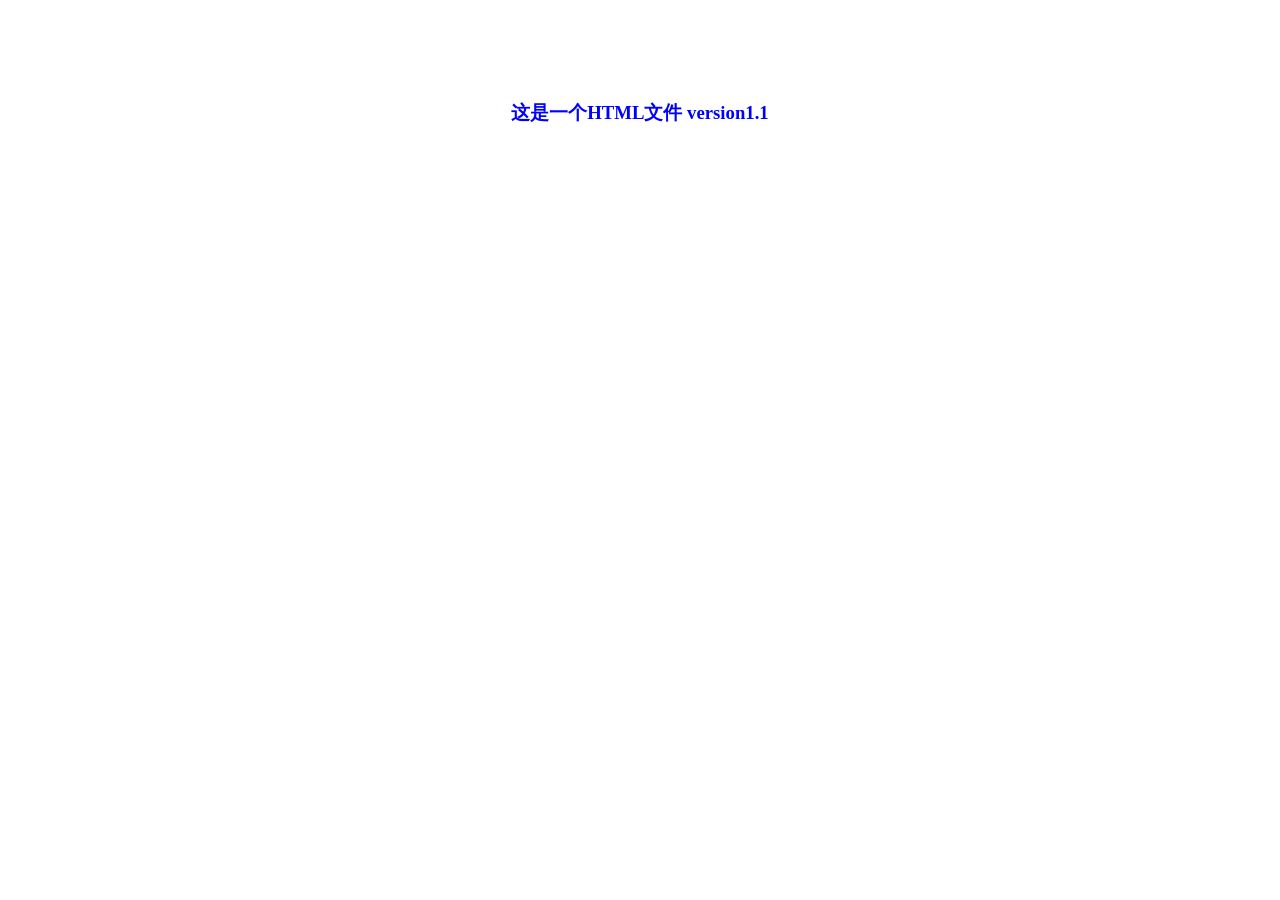
<file: index.html>
</!DOCTYPE html>
<html>
<head>
    <meta charset="utf-8">
    <title>Git基础教程-pilishen.com</title>
    <link rel="stylesheet" type="text/css" href="style.css">   
</head>
<body>
    <h3>这是一个HTML文件 version1.1</h3>

</body>
</html>
</file>
<file: style.css>
h3 {
	margin-top: 100px;
	text-align: center;
	color: blue;
}
</file>
